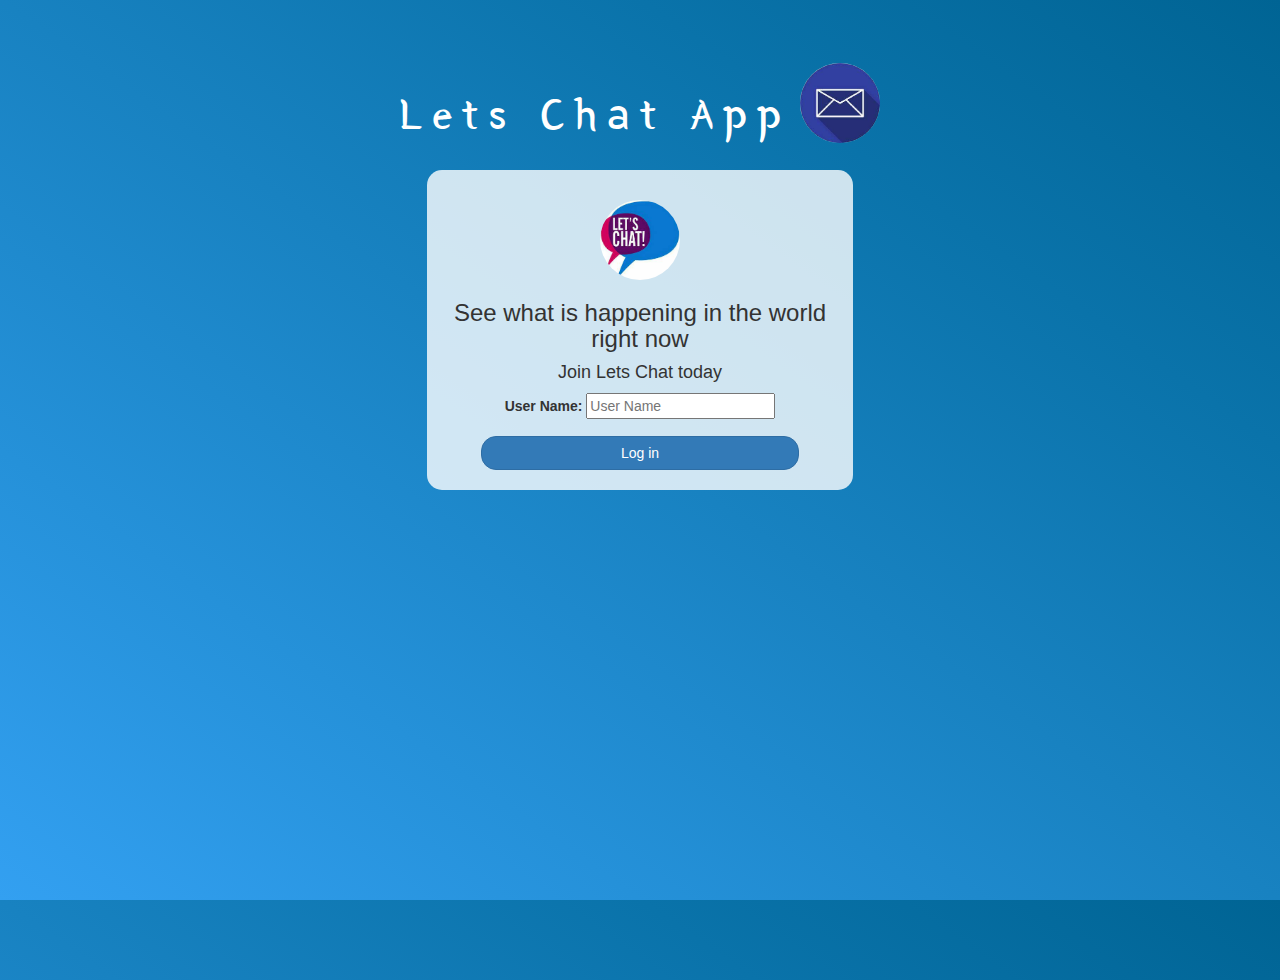
<file: lets chat app/lets chat app/index.html>
<!DOCTYPE html>
<html>
<head>
	<title>Lets Chat</title>
<link href="https://fonts.googleapis.com/css?family=Yeon+Sung&display=swap" rel="stylesheet"><meta name="viewport" content="width=device-width, initial-scale=1">

<link rel="stylesheet" href="https://maxcdn.bootstrapcdn.com/bootstrap/3.4.0/css/bootstrap.min.css">
<script src="https://ajax.googleapis.com/ajax/libs/jquery/3.4.1/jquery.min.js"></script>
<script src="https://maxcdn.bootstrapcdn.com/bootstrap/3.4.0/js/bootstrap.min.js"></script>

<link rel="stylesheet" type="text/css" href="style.css">
<script src="kwitter.js"></script>
</head>
<body>
<center>
	<h1 class="header">	
		Lets Chat App	<sup>
	<img src="m2.png">
	</sup>
</h1>
	<div class="col-lg-4 col-md-6 col-sm-6 col-xs-11 login_div">
	<img src="logo.png" class="logo">
		<h3 >See what is happening in the world right now</h3>
		<h4 >Join Lets Chat today</h4>
		<div class="form-group">
		  <label >User Name:</label>
          <input type="text" id="user_name" class="form-controll" placeholder="User Name">
		</div>
		<button id="login_button" class="btn btn-primary" onclick="addUser()">Log in</button>
		<br><br>
	</div>
</center>
</body>
</html>
</file>
<file: lets chat app/lets chat app/style.css>
img
{
 border-radius:50%;
}
html, body
{
  height: 100%;
  margin: 0;
}

body
{
background-image: linear-gradient(to right top, #33a0f1, #2591d9, #1882c1, #0a73aa, #006494);
}

.header
{
	color: white;font-family: 'Yeon Sung';font-size: 45px;letter-spacing: 10px;margin-top: 80px;
}
.header img
{
	width: 80px;margin-left: -15px;
}

.login_div
{
	background: rgba(255,255,255,0.8);float: none;border-radius: 15px;
}

.logo
{
	width: 80px;margin-top: 30px;border-radius: 40px;
}

#login_button
{
	width: 80%;border-radius: 15px;
}

.room_name
{
	cursor: pointer;
	font-size: 20px;
}


#logout
{
	font-size: 20px; float: right;
}


#output
{
	padding: 10px; width:80%;background: rgba(255,255,255,0.8);border-radius: 15px;
}

.input_div_room_page
{
	width: 80%;
}

.input_div label
{
	color: white;font-size: 20px;
}


.input_div_message_page
{
	position: fixed;bottom: 0px;width: 100%;background: rgba(255,255,255,0.8);
}
.input_div_message_page label
{
	color: black;
}
.input_div_message_page #msg
{
	width: 80%;
}
.input_div_message_page button
{
	margin-top: 15px;
	width: 50%; 
}
.color_white
{
	color: white
}

.user_tick
{
	width:20px;
}
.message_h4
{
	padding-left:5px;color:grey;
}
</file>
